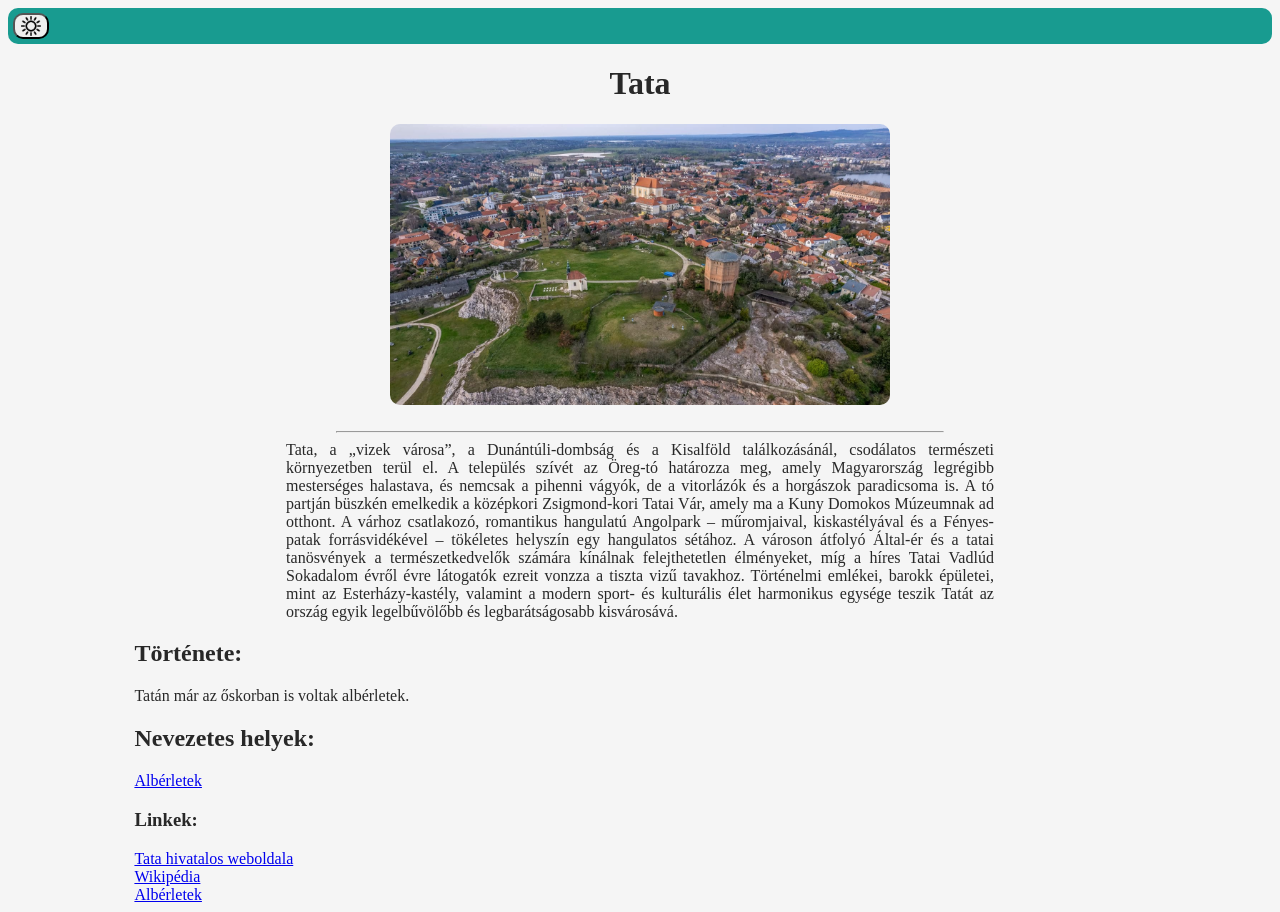
<file: TeknosTeam-main/index.html>
<!DOCTYPE html>
<html lang="hu">
<head>
    <meta charset="UTF-8">
    <meta name="viewport" content="width=device-width, initial-scale=1.0">
    <title>TenősTeam</title>
    <link rel="stylesheet" href="stilus.css">
    <script src="script.js"></script>
</head>
<body>
    <header>
        <button onclick="temavalt()" id="gomb"><img src="img/nap.png" alt="" id="temaKep" class="TemaKep"></button>
    </header>

    <div class="tartalom">

        <h1>Tata</h1> 

        <img src="img/fotata.jpg" alt="főtata">
        <br>
        <hr>
        <p class="szoveg">Tata, a „vizek városa”, a Dunántúli-dombság és a Kisalföld találkozásánál, csodálatos természeti környezetben terül el. A település szívét az Öreg-tó határozza meg, amely Magyarország legrégibb mesterséges halastava, és nemcsak a pihenni vágyók, de a vitorlázók és a horgászok paradicsoma is. A tó partján büszkén emelkedik a középkori Zsigmond-kori Tatai Vár, amely ma a Kuny Domokos Múzeumnak ad otthont. A várhoz csatlakozó, romantikus hangulatú Angolpark – műromjaival, kiskastélyával és a Fényes-patak forrásvidékével – tökéletes helyszín egy hangulatos sétához. A városon átfolyó Által-ér és a tatai tanösvények a természetkedvelők számára kínálnak felejthetetlen élményeket, míg a híres Tatai Vadlúd Sokadalom évről évre látogatók ezreit vonzza a tiszta vizű tavakhoz. Történelmi emlékei, barokk épületei, mint az Esterházy-kastély, valamint a modern sport- és kulturális élet harmonikus egysége teszik Tatát az ország egyik legelbűvölőbb és legbarátságosabb kisvárosává.</p>

        <h2>Története: </h2> 
        <p>Tatán már az őskorban is voltak albérletek. </p>

        <h2>Nevezetes helyek: </h2>

        <a href="alberlet.html">Albérletek</a> 

        <h3>Linkek: </h3>
        <a href="https://tata.hu/" target="_blank">Tata hivatalos weboldala<a> <br>
        <a href="https://hu.wikipedia.org/wiki/Tata" target="_blank">Wikipédia<a> <br>
        <a href="https://rentola.hu/kiado/tata?gad_source=1&gad_campaignid=21951884136&gbraid=0AAAAA-k2TR7H-_Ge5-sY1SgnUDtssdIjo&gclid=EAIaIQobChMI34nguZeHlwMVvAWiAx2-JzDVEAAYASAAEgIzzvD_BwE" target="_blank">Albérletek</a>
    </div>
</body>
</html>
</file>
<file: TeknosTeam-main/stilus.css>
body{
    color: rgb(40, 40, 40);
    background-color: whitesmoke;
}

body.sotet-tema{
    background-color: rgb(40, 40, 40);
    color: whitesmoke;
}

h1{
    text-align: center;
}

img{
    width: 100%;
    max-width: 500px;
    border-radius: 10px;
    margin-left: auto;
    margin-right: auto;
    display: block;
}

img.TemaKep{
    width: 20px;
    border-radius: 0px;
}

hr{
    max-width: 60%;
}

header{
    background-color: rgb(24, 155, 144);
    border-radius: 10px;
}

.szoveg{
    max-width: 70%;
    margin: auto;
    text-align: justify;
}

.tartalom{
    margin: auto;
    /* background-color: grey; */
    width: 80%;
}

#temavaltas{
    max-width: 200px;
}

#gomb {
    margin: 5px;
    border-radius: 10px;
}
</file>
